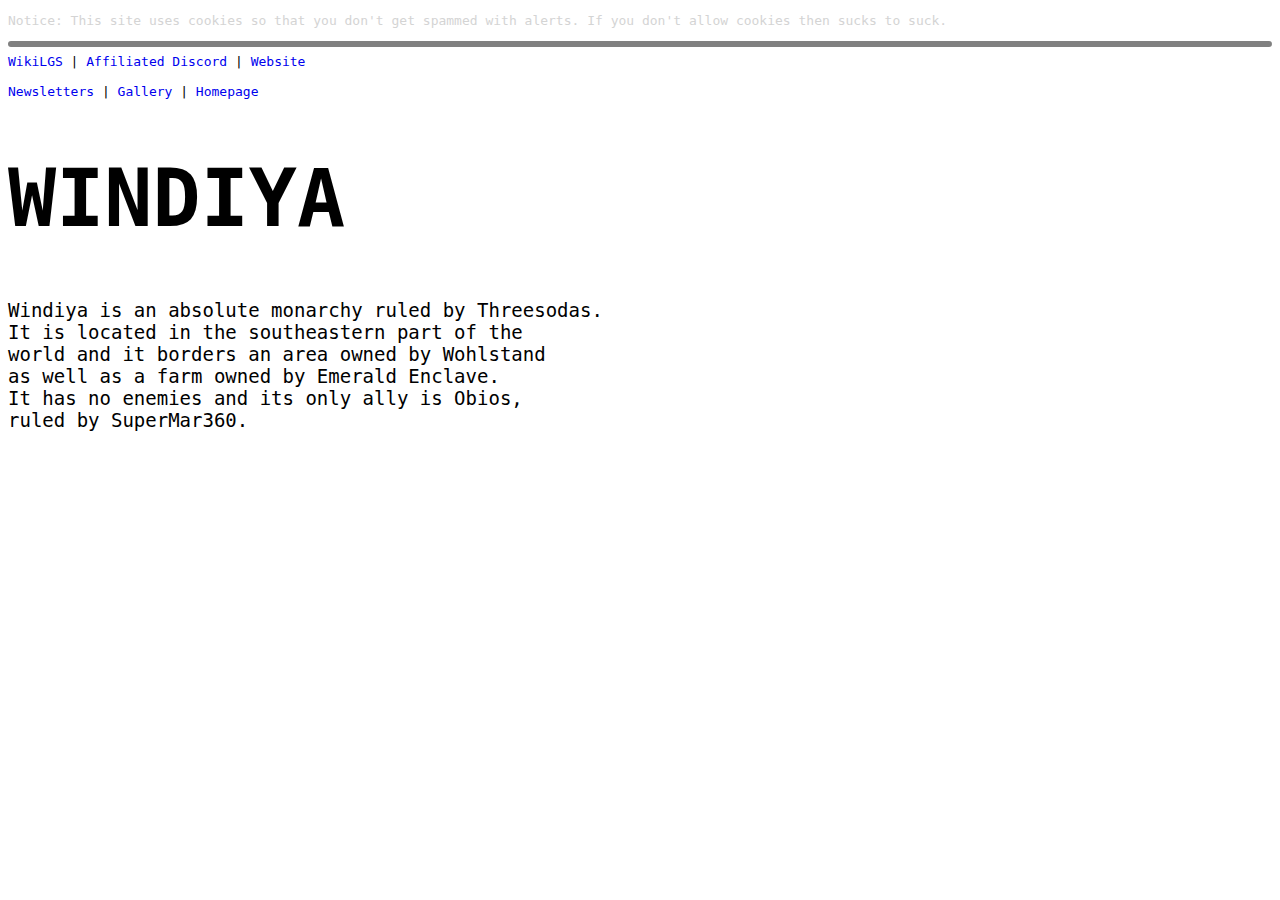
<file: index.html>
<!DOCTYPE html>
<html lang="en">
  <head>
    <meta charset="utf-8" />
    <meta name="viewport" content="width=device-width, initial-scale=1" />
    <link
      rel="icon"
      href="https://cdn.glitch.me/4ad37289-13e4-4d58-b97c-c9084460ed94%2Fbanner.ico?v=1634437405088"
    />

    <title>Windiya Home</title>
    <link rel="stylesheet" href="/style.css" />
    <script src="/script.js" defer></script>
  </head>
  <body>
    <p class="notice">
      Notice: This site uses cookies so that you don't get spammed with alerts.
      If you don't allow cookies then sucks to suck.
    </p>
    <hr />
    <a href="https://wiki.elgeis.com/wiki/Windiya">WikiLGS</a> |
    <a href="https://discord.gg/VCKqa4CBHQ">Affiliated Discord</a> |
    <a href="https://windiya.ml">Website</a><br /><br />
    <a href="/newsletter/">Newsletters</a> | <a href="/gallery">Gallery</a> |
    <a href="index.html">Homepage</a>
    <h1 class="title">WINDIYA<nobr /></h1>
    <p class="body_32384sa">
      Windiya is an absolute monarchy ruled by Threesodas.<br />It is located in
      the southeastern part of the<br />world and it borders an area owned by
      Wohlstand<br />as well as a farm owned by Emerald Enclave.<br />
      It has no enemies and its only ally is Obios,<br />ruled by SuperMar360.
    </p>
  </body>
</html>
</file>
<file: style.css>
p.notice {
  color: #d4d4d4;
  font-family: monospace;
}

hr {
  border: solid;
  background-color: black;
  border-width: 3px;
  border-radius: 14px;
}

body {
  font-family: monospace;
}

h1.title {
  font-size: 5rem;
}

a {
  text-decoration: none;
}

p.body_32384sa {
  font-size: 19px;
}
</file>
